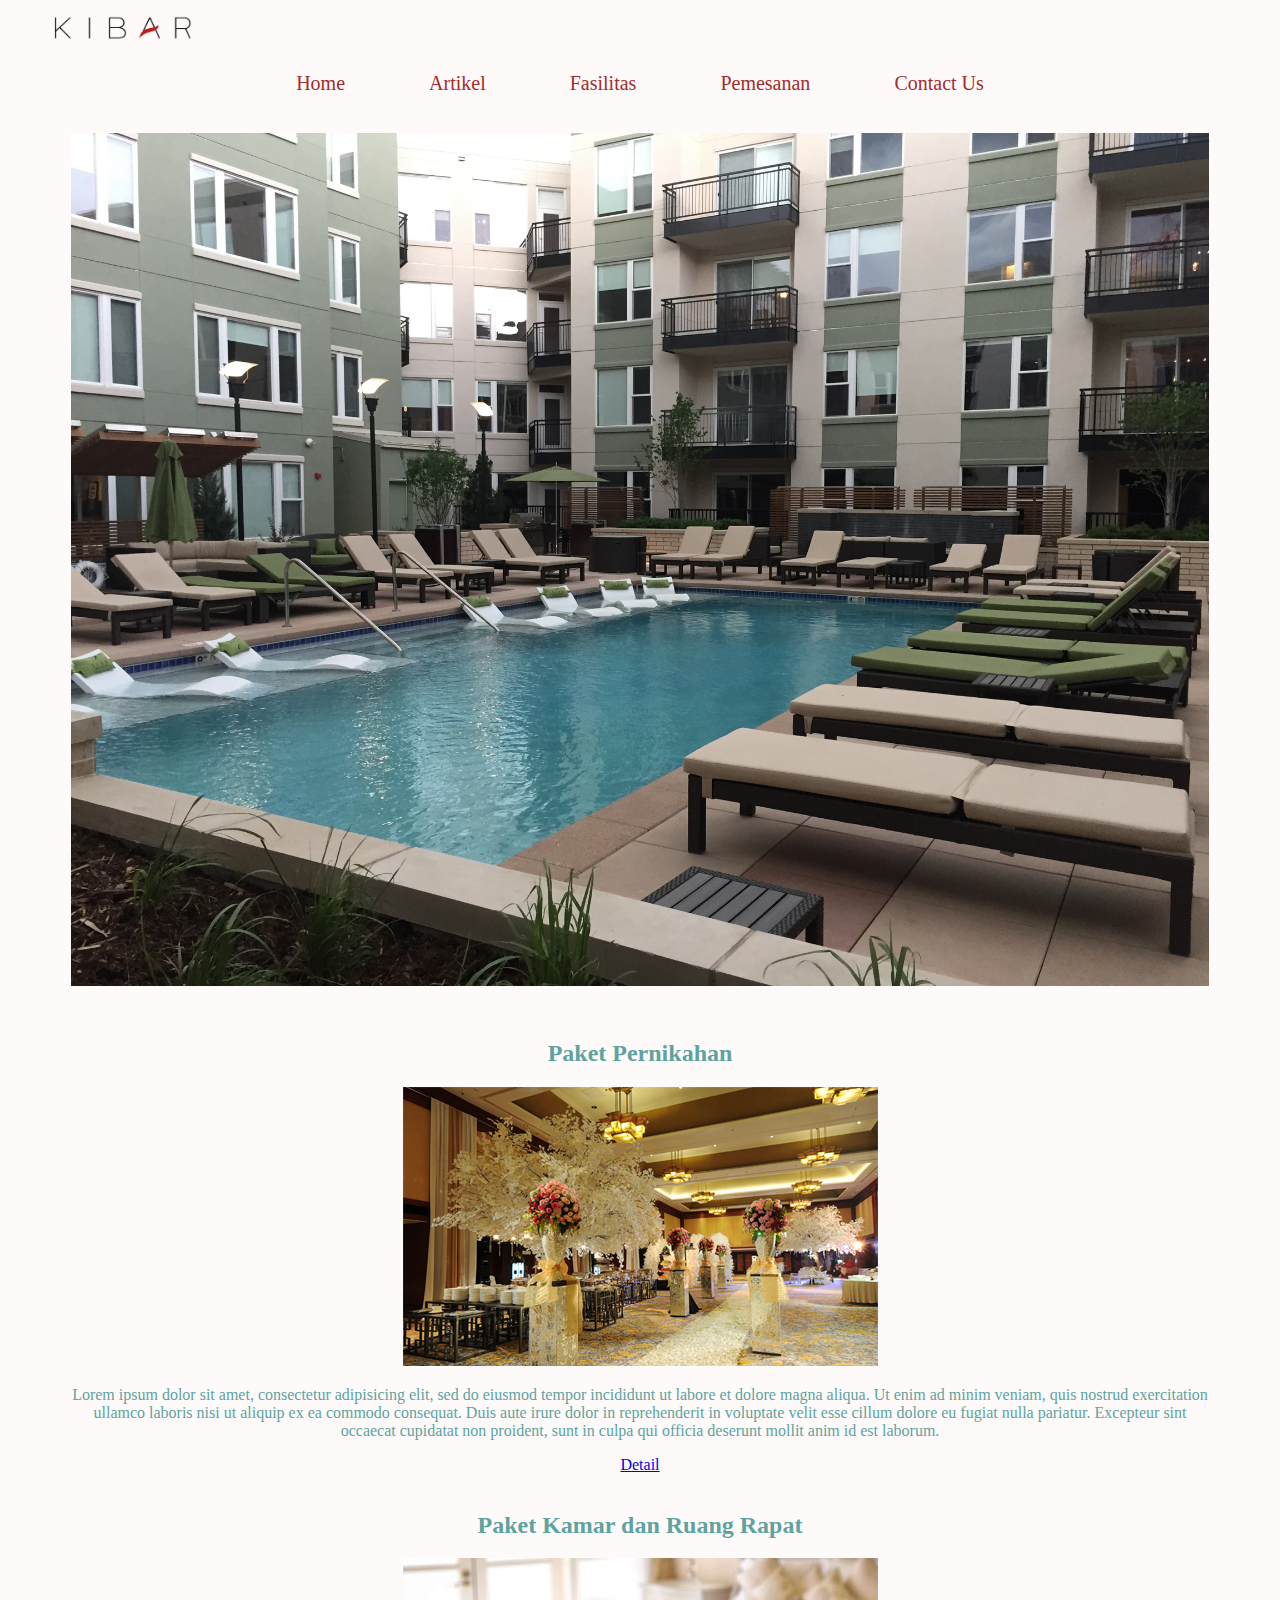
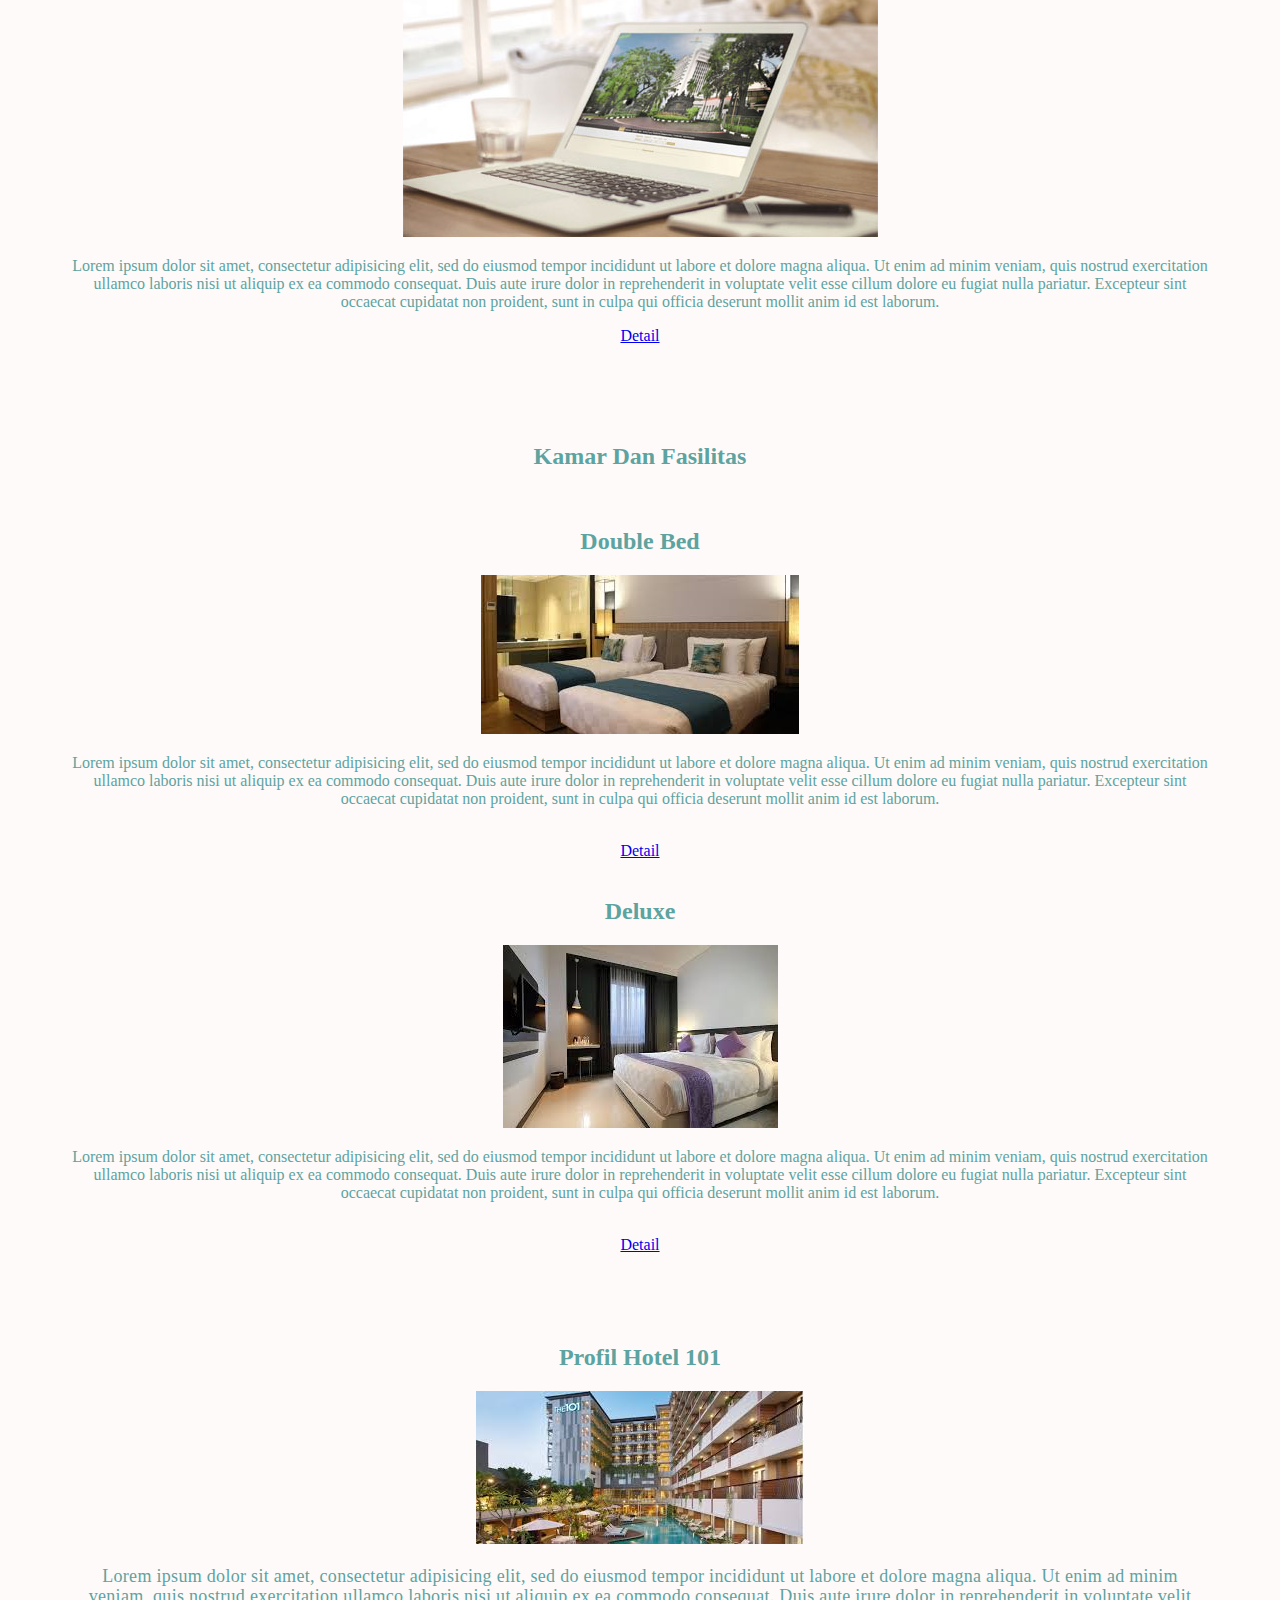
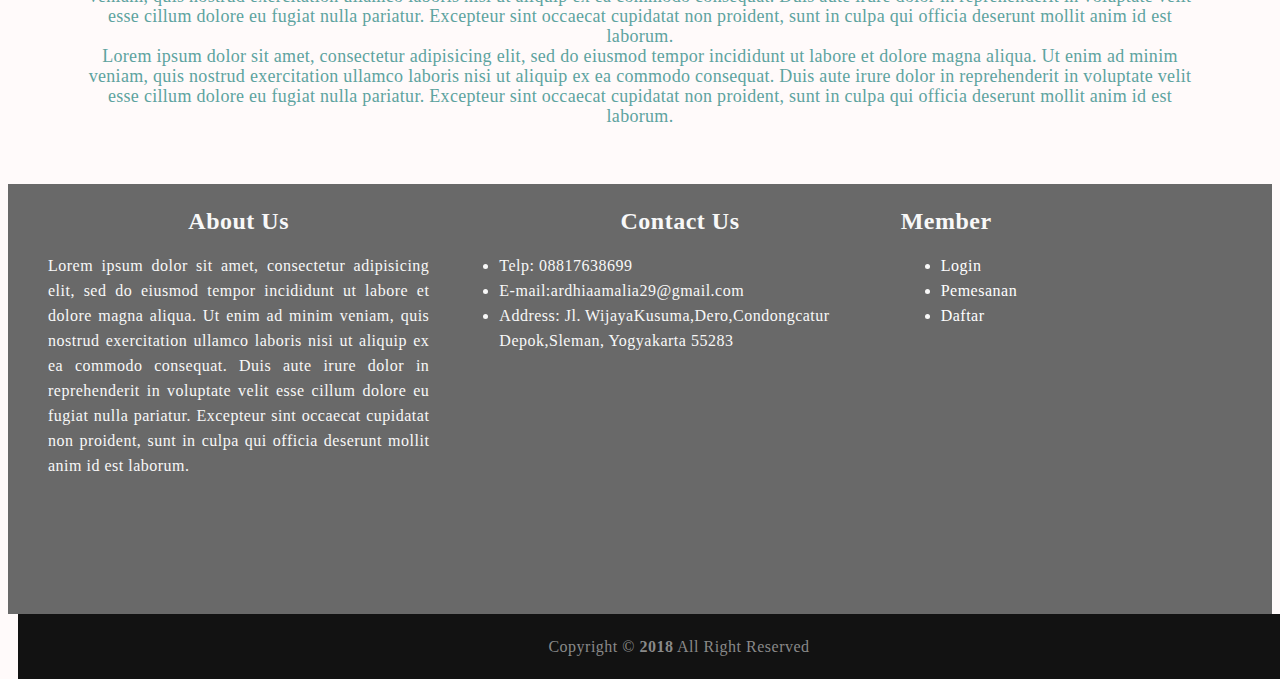
<file: index.html>
<!DOCTYPE html>
<HTML lang="zxx"> 
	<head>
		<meta charset="utf-8">
		<title>Web Profile</title>
		<link rel="stylesheet" type="text/css" href="css/style.css">
	</head>
	<body>
		<img alt="" src="gambar/kibar.png" class="kibar">
		<nav>
			<ul>
				<li><a href="index.html">Home</a></li>
				<li><a href="artikel.html">Artikel</a></li>
				<li><a href="fasilitas.html">Fasilitas</a></li>
				<li><a href="reservasi.html">Pemesanan</a></li>
				<li><a href="contact.html">Contact Us</a></li>
			</ul>
		</nav>
		<div class="gambar-utama">
			<br>
			<img alt="" src="gambar/1.jpg" id="gambar-utama">
		</div>
		<section class="conten">
			<h2>Paket Pernikahan</h2>
			<img alt="" src="gambar/pernikahan.jpg" >
			<p>
				Lorem ipsum dolor sit amet, consectetur adipisicing elit, sed do eiusmod
				tempor incididunt ut labore et dolore magna aliqua. Ut enim ad minim veniam,
				quis nostrud exercitation ullamco laboris nisi ut aliquip ex ea commodo
				consequat. Duis aute irure dolor in reprehenderit in voluptate velit esse
				cillum dolore eu fugiat nulla pariatur. Excepteur sint occaecat cupidatat non
				proident, sunt in culpa qui officia deserunt mollit anim id est laborum.
			</p>
			<a href="detail.html">Detail</a>
			<br>
			<br>
			<h2>Paket Kamar dan Ruang Rapat</h2>
			<img alt="" src="gambar/b.jpg">
			<p>
				Lorem ipsum dolor sit amet, consectetur adipisicing elit, sed do eiusmod
				tempor incididunt ut labore et dolore magna aliqua. Ut enim ad minim veniam,
				quis nostrud exercitation ullamco laboris nisi ut aliquip ex ea commodo
				consequat. Duis aute irure dolor in reprehenderit in voluptate velit esse
				cillum dolore eu fugiat nulla pariatur. Excepteur sint occaecat cupidatat non
				proident, sunt in culpa qui officia deserunt mollit anim id est laborum.
			</p>
			<a href="detail.html">Detail</a>
		</section>
		<div class="fasilitas">
			<br>
			<h2>Kamar Dan Fasilitas</h2>
			<br>
			<h2 >Double Bed</h2>
			<img alt="" src="gambar/3.jpg">
			<p>
				Lorem ipsum dolor sit amet, consectetur adipisicing elit, sed do eiusmod
				tempor incididunt ut labore et dolore magna aliqua. Ut enim ad minim veniam,
				quis nostrud exercitation ullamco laboris nisi ut aliquip ex ea commodo
				consequat. Duis aute irure dolor in reprehenderit in voluptate velit esse
				cillum dolore eu fugiat nulla pariatur. Excepteur sint occaecat cupidatat non
				proident, sunt in culpa qui officia deserunt mollit anim id est laborum.
			</p>
			<br>
			<a href="detail_kamar.html">Detail</a>
			<br>
			<br>
			<h2>Deluxe</h2>
			<img alt="" src="gambar/4.jpg">
			<p>
				Lorem ipsum dolor sit amet, consectetur adipisicing elit, sed do eiusmod
				tempor incididunt ut labore et dolore magna aliqua. Ut enim ad minim veniam,
				quis nostrud exercitation ullamco laboris nisi ut aliquip ex ea commodo
				consequat. Duis aute irure dolor in reprehenderit in voluptate velit esse
				cillum dolore eu fugiat nulla pariatur. Excepteur sint occaecat cupidatat non
				proident, sunt in culpa qui officia deserunt mollit anim id est laborum.
			</p>
			<br>
			<a href="detail_kamar.html">Detail</a>
		</div>
		<div class="profil">
			<h2 id="profil">Profil Hotel 101</h2>
			<img alt="" src="gambar/2.jpg">
			<p>
				Lorem ipsum dolor sit amet, consectetur adipisicing elit, sed do eiusmod
				tempor incididunt ut labore et dolore magna aliqua. Ut enim ad minim veniam,
				quis nostrud exercitation ullamco laboris nisi ut aliquip ex ea commodo
				consequat. Duis aute irure dolor in reprehenderit in voluptate velit esse
				cillum dolore eu fugiat nulla pariatur. Excepteur sint occaecat cupidatat non
				proident, sunt in culpa qui officia deserunt mollit anim id est laborum.
				<br>
				Lorem ipsum dolor sit amet, consectetur adipisicing elit, sed do eiusmod
				tempor incididunt ut labore et dolore magna aliqua. Ut enim ad minim veniam,
				quis nostrud exercitation ullamco laboris nisi ut aliquip ex ea commodo
				consequat. Duis aute irure dolor in reprehenderit in voluptate velit esse
				cillum dolore eu fugiat nulla pariatur. Excepteur sint occaecat cupidatat non
				proident, sunt in culpa qui officia deserunt mollit anim id est laborum.
			</p>
		</div>
		<footer>
			<div class="pembungkus">
				<div class="sepertiga">
					<h2 class="about">About Us</h2>
					<p>
						Lorem ipsum dolor sit amet, consectetur adipisicing elit, sed do eiusmod
						tempor incididunt ut labore et dolore magna aliqua. Ut enim ad minim veniam,
						quis nostrud exercitation ullamco laboris nisi ut aliquip ex ea commodo
						consequat. Duis aute irure dolor in reprehenderit in voluptate velit esse
						cillum dolore eu fugiat nulla pariatur. Excepteur sint occaecat cupidatat non
						proident, sunt in culpa qui officia deserunt mollit anim id est laborum.
					</p>
				</div>
				<div class="sepertiga">
					<h2 class="contact">Contact Us</h2>
					<ul>
						<li>Telp: 08817638699</li>
						<li>E-mail:ardhiaamalia29@gmail.com</li>
						<li>Address: Jl. WijayaKusuma,Dero,Condongcatur <br> Depok,Sleman, Yogyakarta 55283</li>
					</ul>
				</div>
				<div class="sepertiga">
					<h2>Member</h2>
					<ul>
						<li><a href="login.html">Login</a></li>
						<li><a href="reservasi.html">Pemesanan</a></li>
						<li><a href="daftar.html">Daftar</a></li>
					</ul>
				</div>
			</div>
			<div class="footer-bottom">
				<div>Copyright &copy; <strong>2018</strong> All Right Reserved</div>
			</div>
		</footer>
	</body>
	</html>
</file>
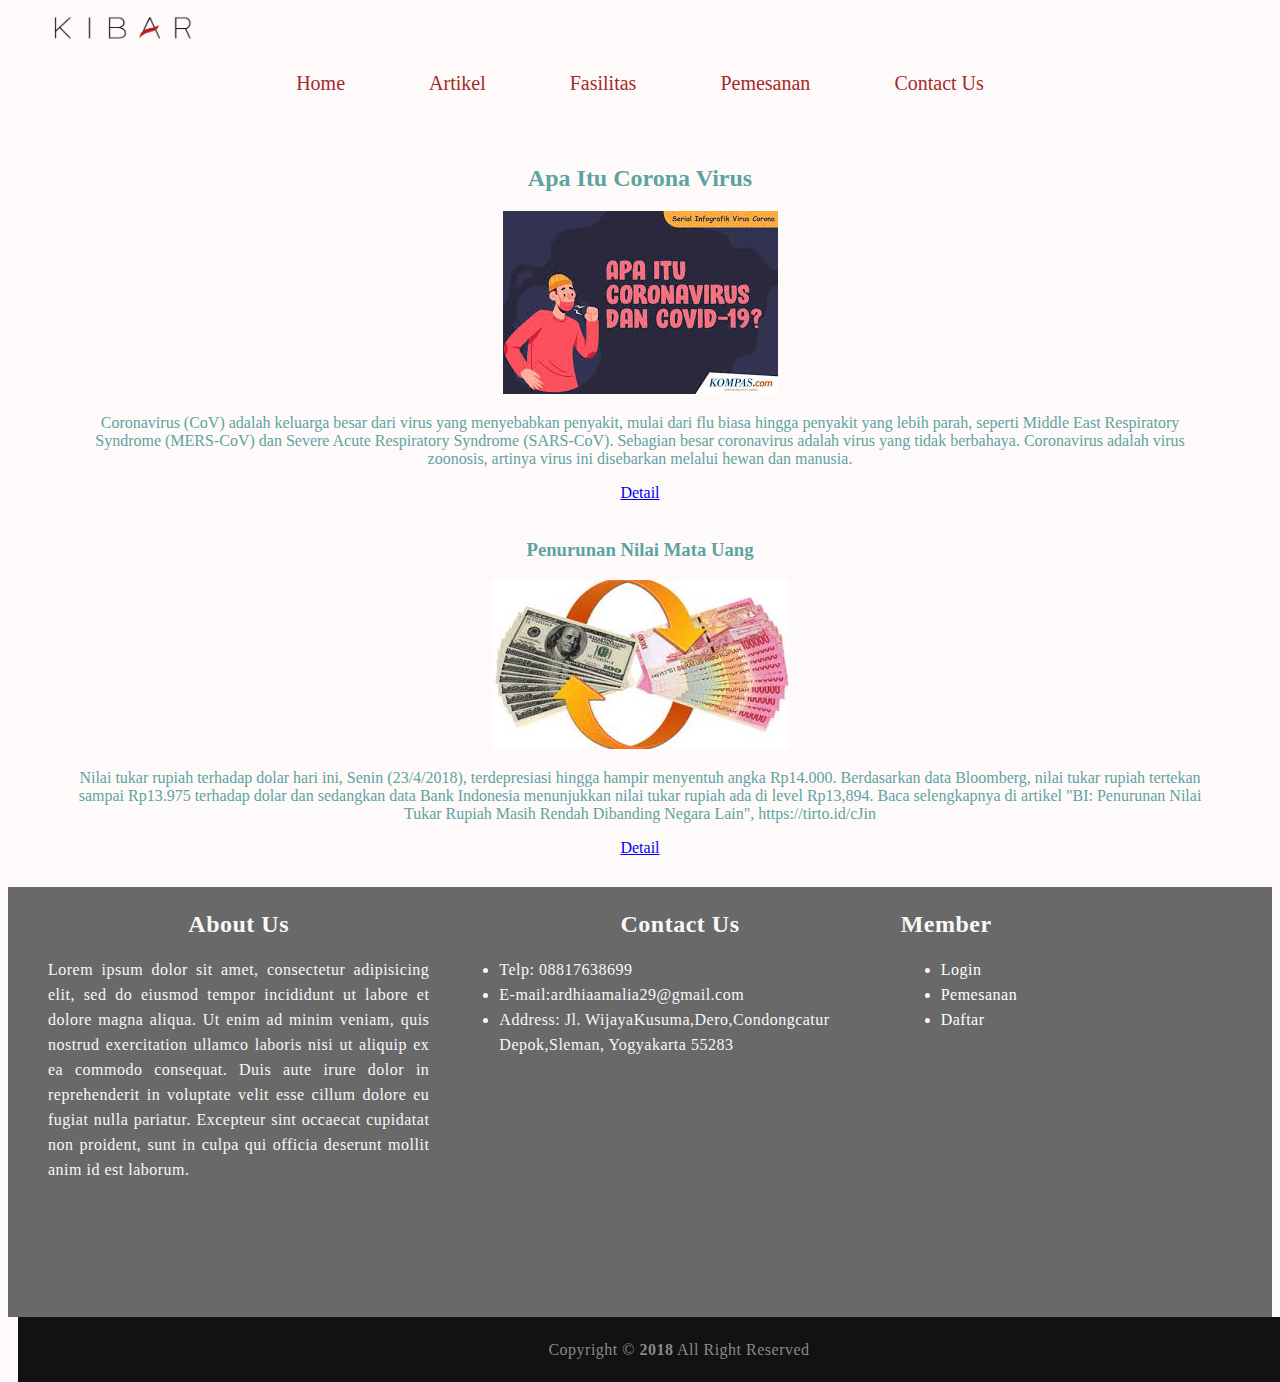
<file: artikel.html>
<!DOCTYPE html>
<HTML lang="zxx"> 
	<head>
		<meta charset="utf-8">
		<title>Artikel</title>
		<link rel="stylesheet" type="text/css" href="css/style.css">
	</head>
	<body>
		<img src="gambar/kibar.png" class="kibar" alt="">
		<nav>
			<ul>
				<li><a href="index.html">Home</a></li>
				<li><a href="artikel.html">Artikel</a></li>
				<li><a href="fasilitas.html">Fasilitas</a></li>
				<li><a href="reservasi.html">Pemesanan</a></li>
				<li><a href="contact.html">Contact Us</a></li>
			</ul>
		</nav>
		<section class="conten">
			<h2>Apa Itu Corona Virus</h2>
			<img alt="" src="gambar/download.jpg">
			<p>
				Coronavirus (CoV) adalah keluarga besar dari virus yang menyebabkan penyakit, mulai dari flu biasa hingga penyakit yang lebih parah, seperti Middle East Respiratory Syndrome (MERS-CoV) dan Severe Acute Respiratory Syndrome (SARS-CoV). Sebagian besar coronavirus adalah virus yang tidak berbahaya.

				Coronavirus adalah virus zoonosis, artinya virus ini disebarkan melalui hewan dan manusia.
			</p>
			<a href="detail-artikel-1.html">Detail</a>
			<br>
			<br>
			<h3>Penurunan Nilai Mata Uang</h3>
			<img alt="" src="gambar/artikel.jpg">
			<p>
				Nilai tukar rupiah terhadap dolar hari ini, Senin (23/4/2018), terdepresiasi hingga hampir menyentuh angka Rp14.000. Berdasarkan data Bloomberg, nilai tukar rupiah tertekan sampai Rp13.975 terhadap dolar dan sedangkan data Bank Indonesia menunjukkan nilai tukar rupiah ada di level Rp13,894.

				Baca selengkapnya di artikel "BI: Penurunan Nilai Tukar Rupiah Masih Rendah Dibanding Negara Lain", https://tirto.id/cJin
			</p>
			<a href="detail-artikel-2.html">Detail</a>
		</section>
		<footer>
			<div class="pembungkus">
				<div class="sepertiga">
					<h2 class="about">About Us</h2>
					<p>
						Lorem ipsum dolor sit amet, consectetur adipisicing elit, sed do eiusmod
						tempor incididunt ut labore et dolore magna aliqua. Ut enim ad minim veniam,
						quis nostrud exercitation ullamco laboris nisi ut aliquip ex ea commodo
						consequat. Duis aute irure dolor in reprehenderit in voluptate velit esse
						cillum dolore eu fugiat nulla pariatur. Excepteur sint occaecat cupidatat non
						proident, sunt in culpa qui officia deserunt mollit anim id est laborum.
					</p>
				</div>
				<div class="sepertiga">
					<h2 class="contact">Contact Us</h2>
					<ul>
						<li>Telp: 08817638699</li>
						<li>E-mail:ardhiaamalia29@gmail.com</li>
						<li>Address: Jl. WijayaKusuma,Dero,Condongcatur <br> Depok,Sleman, Yogyakarta 55283</li>
					</ul>
				</div>
				<div class="sepertiga">
					<h2>Member</h2>
					<ul>
						<li><a href="login.html">Login</a></li>
						<li><a href="reservasi.html">Pemesanan</a></li>
						<li><a href="daftar.html">Daftar</a></li>
					</ul>
				</div>
			</div>
			<div class="footer-bottom">
				<div>Copyright &copy; <strong>2018</strong> All Right Reserved</div>
			</div>
		</footer>
	</body>
	</html>
</file>
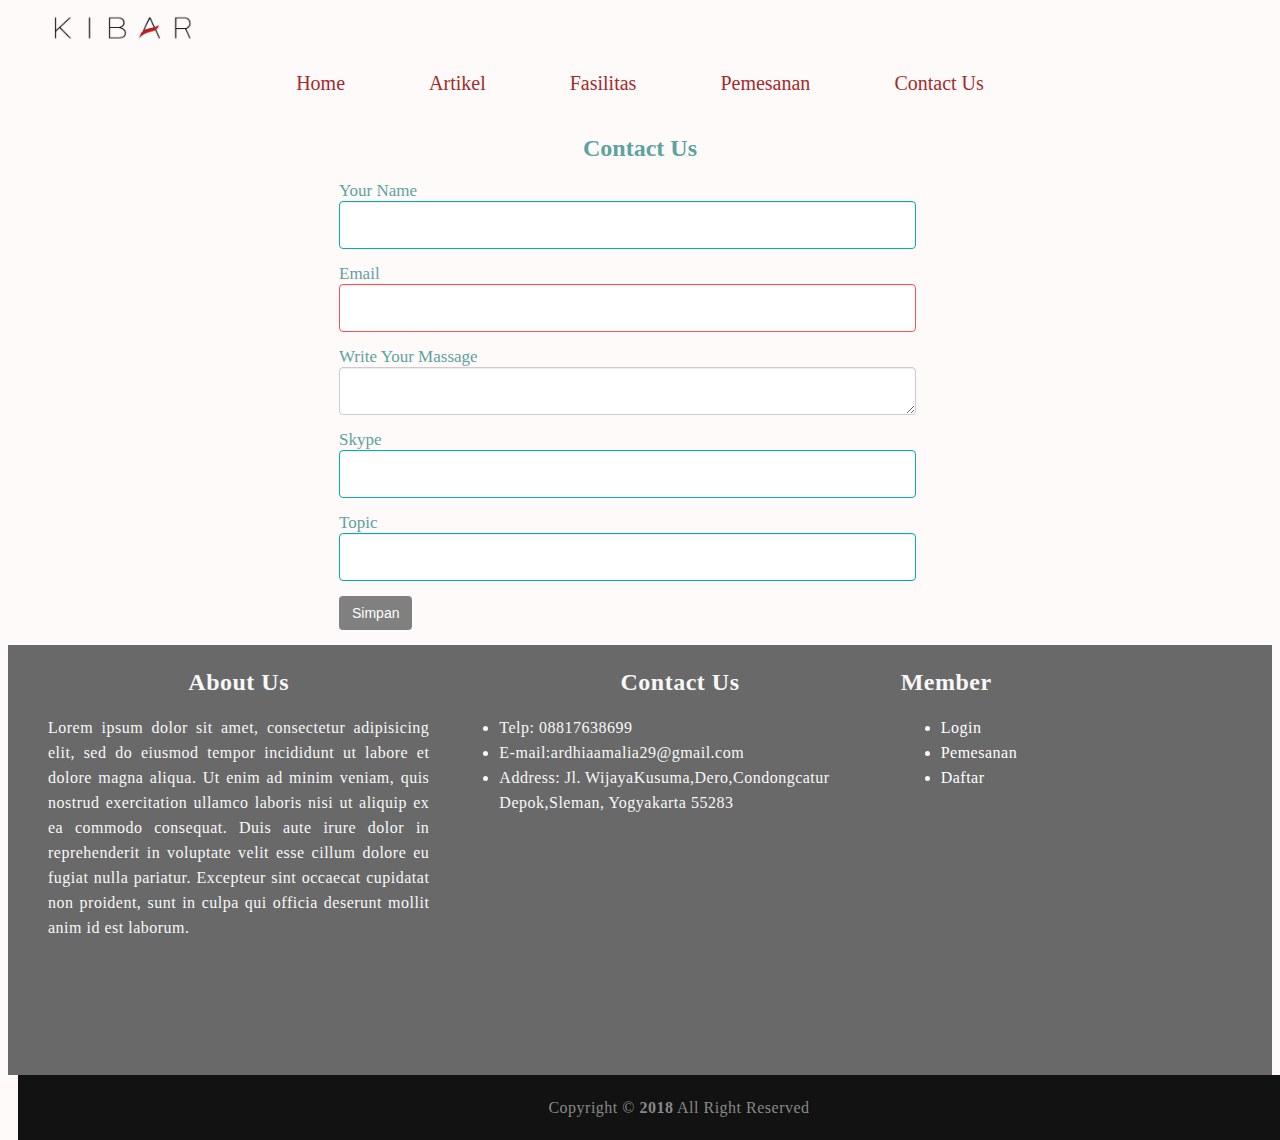
<file: contact.html>
<!DOCTYPE html>
<HTML lang="en"> 
	<head>
		<meta charset="utf-8">
		<title>Web Profile</title>
		<link rel="stylesheet" type="text/css" href="css/style.css">
	</head>
	<body>
		<img src="gambar/kibar.png"  class="kibar" alt="">
		<nav>
			<ul>
				<li><a href="index.html">Home</a></li>
				<li><a href="artikel.html">Artikel</a></li>
				<li><a href="fasilitas.html">Fasilitas</a></li>
				<li><a href="reservasi.html">Pemesanan</a></li>
				<li><a href="contact.html">Contact Us</a></li>
			</ul>
		</nav>
		<h2 class="contact">Contact Us</h2>
		<div id="contact"> 
			<form method="post">
				<div id="name">
					<label>Your Name</label>
					<input type="text"  class="name">
				</div>
				<div id="email">
					<label>Email</label>
					<input type="text"  class="email">
				</div>
				<div id="pesan">
					<label>Write Your Massage</label>
					<textarea class="pesan" rows="5"></textarea>
				</div>
				<div id="skype">
					<label>Skype</label>
					<input type="text"  class="skype">
				</div>
				<div id="topic">
					<label>Topic</label>
					<input type="text"  class="topic">
				</div>
				<button>Simpan</button>
			</form>
		</div>
		<footer>
			<div class="pembungkus">
				<div class="sepertiga">
					<h2 class="about">About Us</h2>
					<p>
						Lorem ipsum dolor sit amet, consectetur adipisicing elit, sed do eiusmod
						tempor incididunt ut labore et dolore magna aliqua. Ut enim ad minim veniam,
						quis nostrud exercitation ullamco laboris nisi ut aliquip ex ea commodo
						consequat. Duis aute irure dolor in reprehenderit in voluptate velit esse
						cillum dolore eu fugiat nulla pariatur. Excepteur sint occaecat cupidatat non
						proident, sunt in culpa qui officia deserunt mollit anim id est laborum.
					</p>
				</div>
				<div class="sepertiga">
					<h2 class="contact">Contact Us</h2>
					<ul>
						<li>Telp: 08817638699</li>
						<li>E-mail:ardhiaamalia29@gmail.com</li>
						<li>Address: Jl. WijayaKusuma,Dero,Condongcatur <br> Depok,Sleman, Yogyakarta 55283</li>
					</ul>
				</div>
				<div class="sepertiga">
					<h2>Member</h2>
					<ul>
						<li><a href="login.html">Login</a></li>
						<li><a href="reservasi.html">Pemesanan</a></li>
						<li><a href="daftar.html">Daftar</a></li>
					</ul>
				</div>
			</div>
			<div class="footer-bottom">
				<div>Copyright &copy; <strong>2018</strong> All Right Reserved</div>
			</div>
		</footer>
	</body>
	</html>
</file>
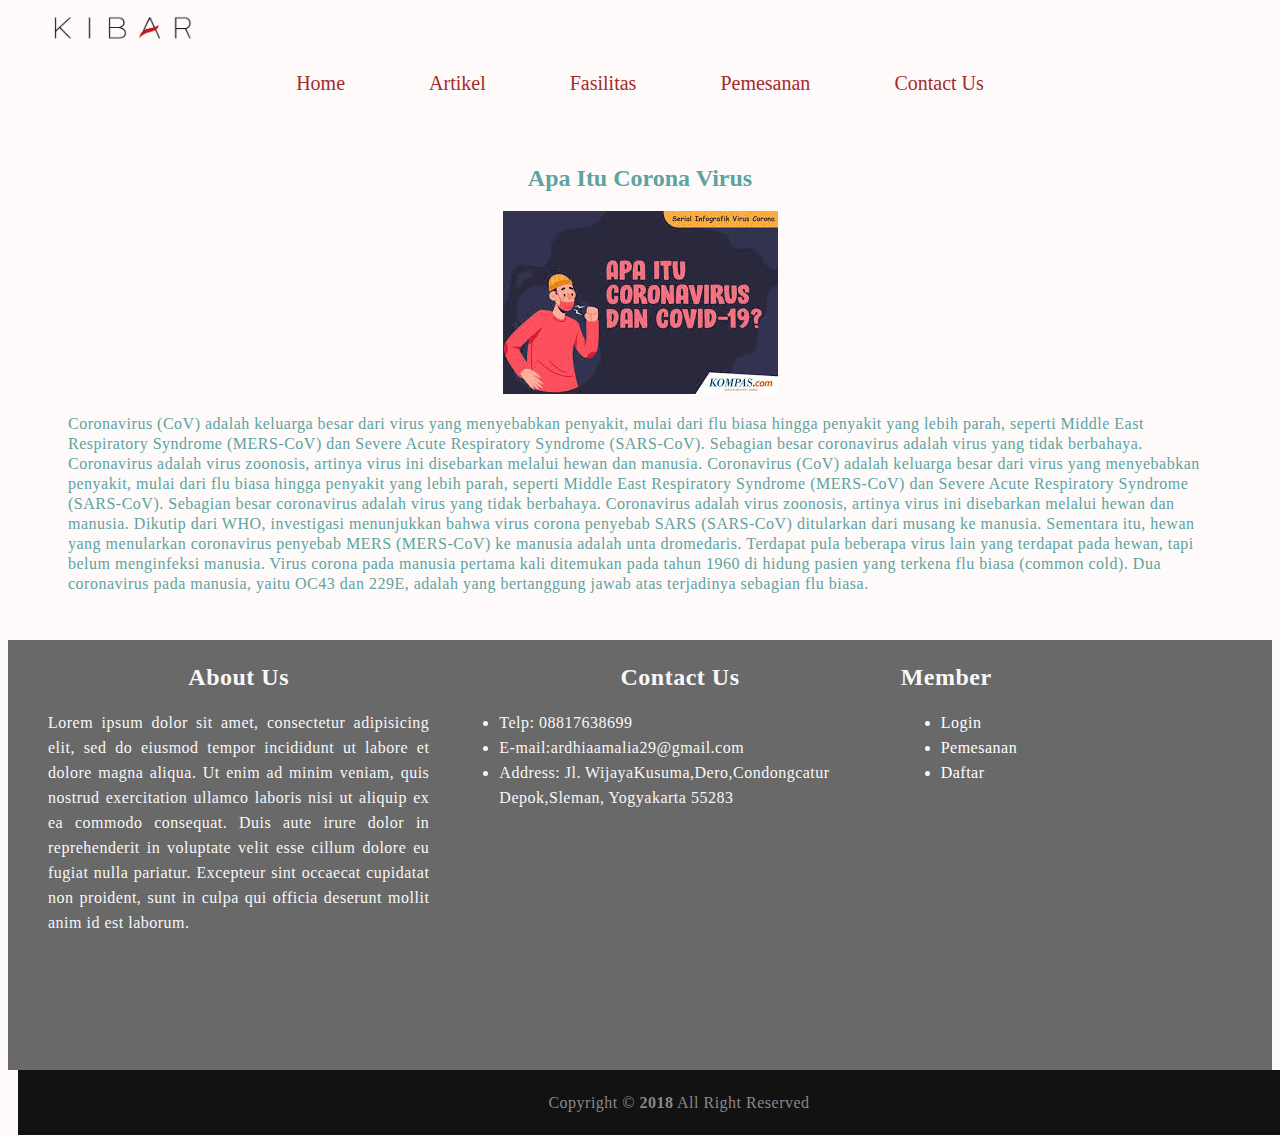
<file: detail-artikel-1.html>
<!DOCTYPE html>
<HTML lang="zxx"> 
	<head>
		<meta charset="utf-8">
		<title>Detail Artikel</title>
		<link rel="stylesheet" type="text/css" href="css/style.css">
	</head>
	<body>
		<img src="gambar/kibar.png" class="kibar" alt="">
		<nav>
			<ul>
				<li><a href="index.html">Home</a></li>
				<li><a href="artikel.html">Artikel</a></li>
				<li><a href="fasilitas.html">Fasilitas</a></li>
				<li><a href="reservasi.html">Pemesanan</a></li>
				<li><a href="contact.html">Contact Us</a></li>
			</ul>
		</nav>
		<section class="conten">
			<h2>Apa Itu Corona Virus</h2>
			<img alt="" src="gambar/download.jpg">
			<p class="artikel">
				Coronavirus (CoV) adalah keluarga besar dari virus yang menyebabkan penyakit, mulai dari flu biasa hingga penyakit yang lebih parah, seperti Middle East Respiratory Syndrome (MERS-CoV) dan Severe Acute Respiratory Syndrome (SARS-CoV). Sebagian besar coronavirus adalah virus yang tidak berbahaya.

				Coronavirus adalah virus zoonosis, artinya virus ini disebarkan melalui hewan dan manusia.
				Coronavirus (CoV) adalah keluarga besar dari virus yang menyebabkan penyakit, mulai dari flu biasa hingga penyakit yang lebih parah, seperti Middle East Respiratory Syndrome (MERS-CoV) dan Severe Acute Respiratory Syndrome (SARS-CoV). Sebagian besar coronavirus adalah virus yang tidak berbahaya.

				Coronavirus adalah virus zoonosis, artinya virus ini disebarkan melalui hewan dan manusia.

				Dikutip dari WHO, investigasi menunjukkan bahwa virus corona penyebab SARS (SARS-CoV) ditularkan dari musang ke manusia. Sementara itu, hewan yang menularkan coronavirus penyebab MERS (MERS-CoV) ke manusia adalah unta dromedaris. Terdapat pula beberapa virus lain yang terdapat pada hewan, tapi belum menginfeksi manusia. 

				Virus corona pada manusia pertama kali ditemukan pada tahun 1960 di hidung pasien yang terkena flu biasa (common cold).

				Dua coronavirus pada manusia, yaitu OC43 dan 229E, adalah yang bertanggung jawab atas terjadinya sebagian flu biasa.
			</p>
		</section>
		<footer>
			<div class="pembungkus">
				<div class="sepertiga">
					<h2 class="about">About Us</h2>
					<p>
						Lorem ipsum dolor sit amet, consectetur adipisicing elit, sed do eiusmod
						tempor incididunt ut labore et dolore magna aliqua. Ut enim ad minim veniam,
						quis nostrud exercitation ullamco laboris nisi ut aliquip ex ea commodo
						consequat. Duis aute irure dolor in reprehenderit in voluptate velit esse
						cillum dolore eu fugiat nulla pariatur. Excepteur sint occaecat cupidatat non
						proident, sunt in culpa qui officia deserunt mollit anim id est laborum.
					</p>
				</div>
				<div class="sepertiga">
					<h2 class="contact">Contact Us</h2>
					<ul>
						<li>Telp: 08817638699</li>
						<li>E-mail:ardhiaamalia29@gmail.com</li>
						<li>Address: Jl. WijayaKusuma,Dero,Condongcatur <br> Depok,Sleman, Yogyakarta 55283</li>
					</ul>
				</div>
				<div class="sepertiga">
					<h2>Member</h2>
					<ul>
						<li><a href="login.html">Login</a></li>
						<li><a href="reservasi.html">Pemesanan</a></li>
						<li><a href="daftar.html">Daftar</a></li>
					</ul>
				</div>
			</div>
			<div class="footer-bottom">
				<div>Copyright &copy; <strong>2018</strong> All Right Reserved</div>
			</div>
		</footer>
	</body>
	</html>
</file>
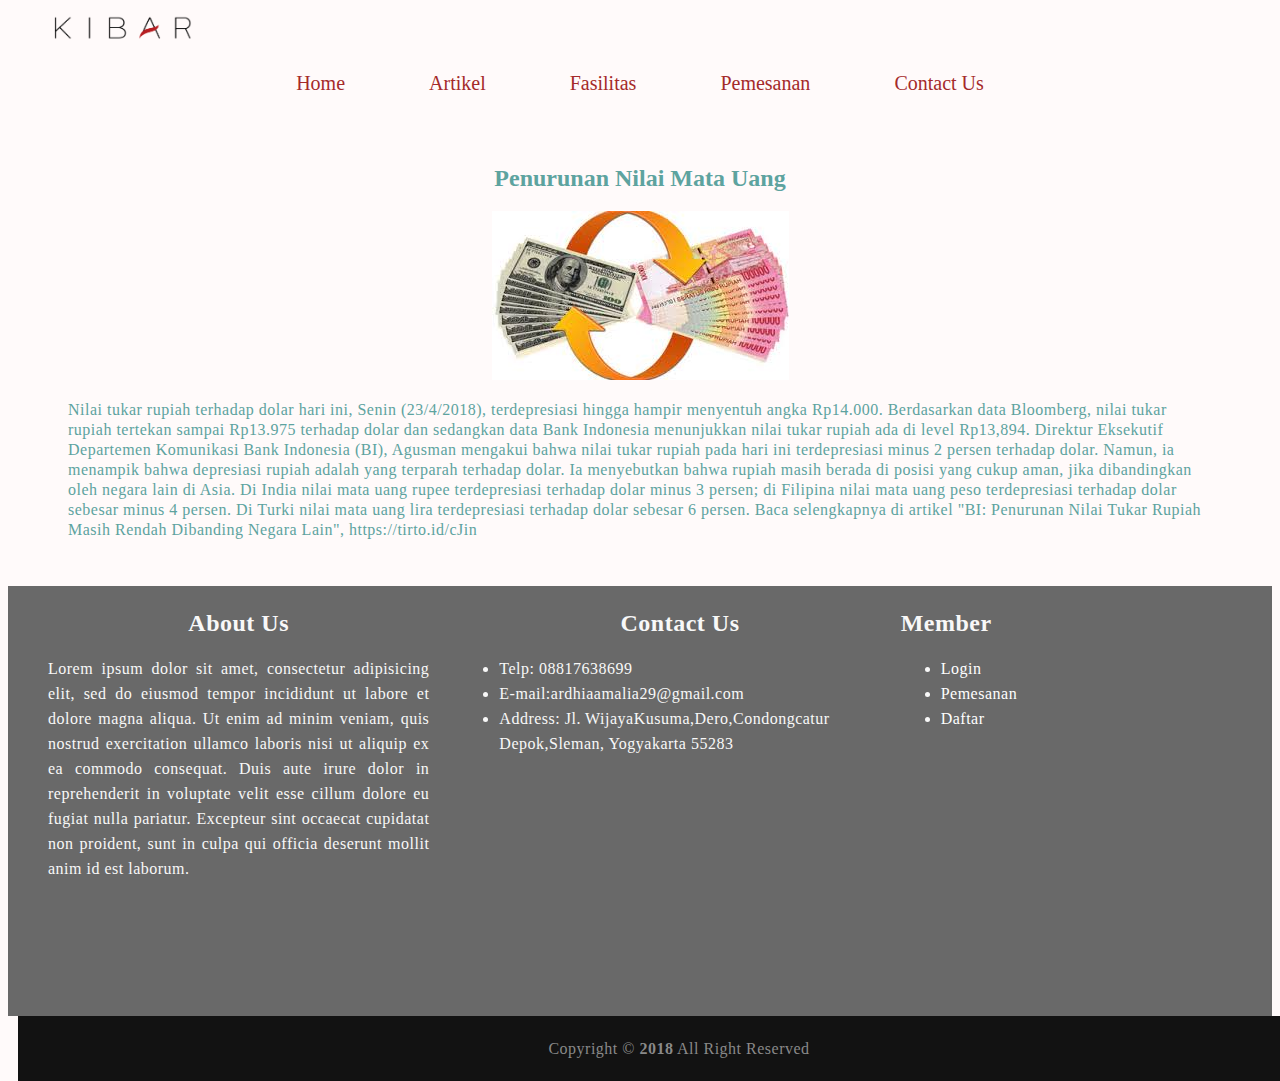
<file: detail-artikel-2.html>
<!DOCTYPE html>
<HTML lang="zxx"> 
	<head>
		<meta charset="utf-8">
		<title>Detail Artikel</title>
		<link rel="stylesheet" type="text/css" href="css/style.css">
	</head>
	<body>
		<img src="gambar/kibar.png" class="kibar" alt="">
		<nav>
			<ul>
				<li><a href="index.html">Home</a></li>
				<li><a href="artikel.html">Artikel</a></li>
				<li><a href="fasilitas.html">Fasilitas</a></li>
				<li><a href="reservasi.html">Pemesanan</a></li>
				<li><a href="contact.html">Contact Us</a></li>
			</ul>
		</nav>
		<section class="conten">
			<h2>Penurunan Nilai Mata Uang</h2>
			<img alt="" src="gambar/artikel.jpg">
			<p class="artikel">
				Nilai tukar rupiah terhadap dolar hari ini, Senin (23/4/2018), terdepresiasi hingga hampir menyentuh angka Rp14.000. Berdasarkan data Bloomberg, nilai tukar rupiah tertekan sampai Rp13.975 terhadap dolar dan sedangkan data Bank Indonesia menunjukkan nilai tukar rupiah ada di level Rp13,894. Direktur Eksekutif Departemen Komunikasi Bank Indonesia (BI), Agusman mengakui bahwa nilai tukar rupiah pada hari ini terdepresiasi minus 2 persen terhadap dolar. Namun, ia menampik bahwa depresiasi rupiah adalah yang terparah terhadap dolar. Ia menyebutkan bahwa rupiah masih berada di posisi yang cukup aman, jika dibandingkan oleh negara lain di Asia. Di India nilai mata uang rupee terdepresiasi terhadap dolar minus 3 persen; di Filipina nilai mata uang peso terdepresiasi terhadap dolar sebesar minus 4 persen. Di Turki nilai mata uang lira terdepresiasi terhadap dolar sebesar 6 persen.

				Baca selengkapnya di artikel "BI: Penurunan Nilai Tukar Rupiah Masih Rendah Dibanding Negara Lain", https://tirto.id/cJin
			</p>
		</section>
		<footer>
			<div class="pembungkus">
				<div class="sepertiga">
					<h2 class="about">About Us</h2>
					<p>
						Lorem ipsum dolor sit amet, consectetur adipisicing elit, sed do eiusmod
						tempor incididunt ut labore et dolore magna aliqua. Ut enim ad minim veniam,
						quis nostrud exercitation ullamco laboris nisi ut aliquip ex ea commodo
						consequat. Duis aute irure dolor in reprehenderit in voluptate velit esse
						cillum dolore eu fugiat nulla pariatur. Excepteur sint occaecat cupidatat non
						proident, sunt in culpa qui officia deserunt mollit anim id est laborum.
					</p>
				</div>
				<div class="sepertiga">
					<h2 class="contact">Contact Us</h2>
					<ul>
						<li>Telp: 08817638699</li>
						<li>E-mail:ardhiaamalia29@gmail.com</li>
						<li>Address: Jl. WijayaKusuma,Dero,Condongcatur <br> Depok,Sleman, Yogyakarta 55283</li>
					</ul>
				</div>
				<div class="sepertiga">
					<h2>Member</h2>
					<ul>
						<li><a href="login.html">Login</a></li>
						<li><a href="reservasi.html">Pemesanan</a></li>
						<li><a href="daftar.html">Daftar</a></li>
					</ul>
				</div>
			</div>
			<div class="footer-bottom">
				<div>Copyright &copy; <strong>2018</strong> All Right Reserved</div>
			</div>
		</footer>
	</body>
	</html>
</file>
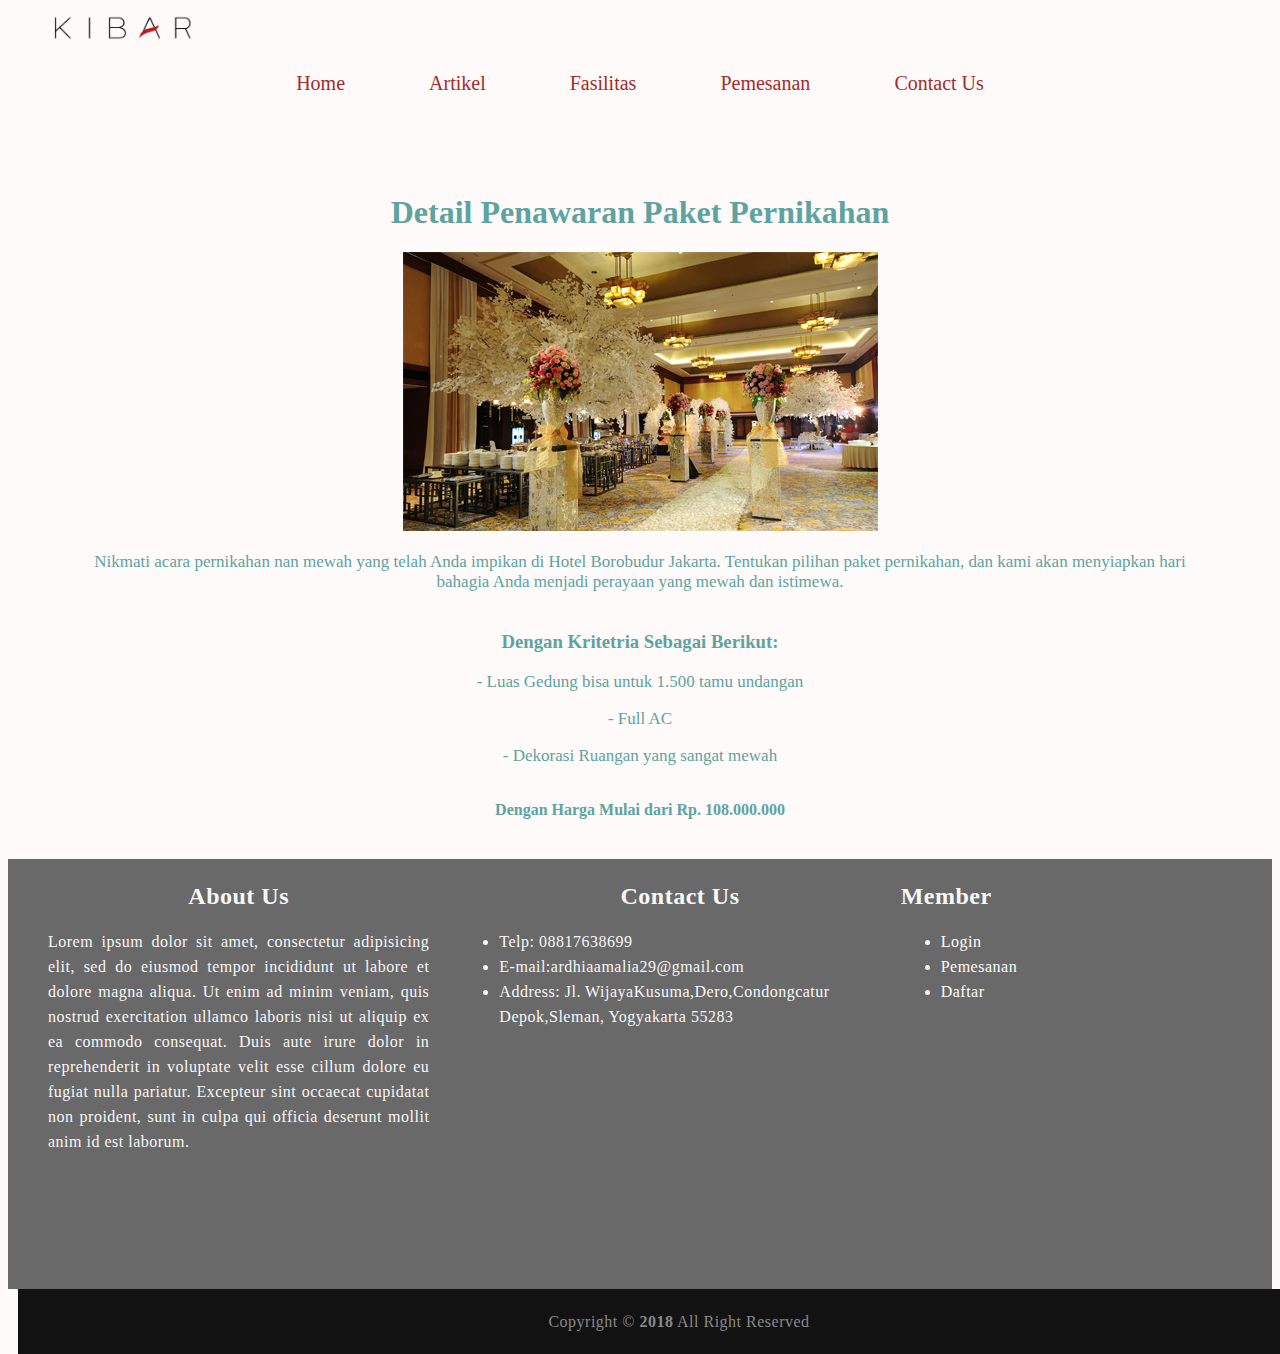
<file: detail.html>
<!DOCTYPE html>
<HTML lang="en"> 
	<head>
		<meta charset="utf-8">
		<link rel="stylesheet" type="text/css" href="css/style.css">
		<title>Detail</title>
	</head>
	<body>
		<img src="gambar/kibar.png" class="kibar" alt="">
		<nav>
			<ul>
				<li><a href="index.html">Home</a></li>
				<li><a href="artikel.html">Artikel</a></li>
				<li><a href="fasilitas.html">Fasilitas</a></li>
				<li><a href="reservasi.html">Pemesanan</a></li>
				<li><a href="contact.html">Contact Us</a></li>
			</ul>
		</nav>
		<div class="detail">
			<br>
			<h1> Detail Penawaran Paket Pernikahan</h1>
			<img alt="" src="gambar/pernikahan.jpg">
			<p>
				Nikmati acara pernikahan nan mewah yang telah Anda impikan di Hotel Borobudur Jakarta. Tentukan pilihan paket pernikahan, dan kami akan menyiapkan hari bahagia Anda menjadi perayaan yang mewah dan istimewa.
				<br>
				<br>
			</p>
			<h3>Dengan Kritetria Sebagai Berikut:</h3>
			<p>- Luas Gedung bisa untuk 1.500 tamu undangan</p>
			<p>- Full AC</p>
			<p>- Dekorasi Ruangan yang sangat mewah</p>
			<br>
			<b>
				Dengan Harga Mulai dari Rp. 108.000.000
			</b>
		</div>
		<footer>
			<div class="pembungkus">
				<div class="sepertiga">
					<h2 class="about">About Us</h2>
					<p>
						Lorem ipsum dolor sit amet, consectetur adipisicing elit, sed do eiusmod
						tempor incididunt ut labore et dolore magna aliqua. Ut enim ad minim veniam,
						quis nostrud exercitation ullamco laboris nisi ut aliquip ex ea commodo
						consequat. Duis aute irure dolor in reprehenderit in voluptate velit esse
						cillum dolore eu fugiat nulla pariatur. Excepteur sint occaecat cupidatat non
						proident, sunt in culpa qui officia deserunt mollit anim id est laborum.
					</p>
				</div>
				<div class="sepertiga">
					<h2 class="contact">Contact Us</h2>
					<ul>
						<li>Telp: 08817638699</li>
						<li>E-mail:ardhiaamalia29@gmail.com</li>
						<li>Address: Jl. WijayaKusuma,Dero,Condongcatur <br> Depok,Sleman, Yogyakarta 55283</li>
					</ul>
				</div>
				<div class="sepertiga">
					<h2>Member</h2>
					<ul>
						<li><a href="login.html">Login</a></li>
						<li><a href="reservasi.html">Pemesanan</a></li>
						<li><a href="daftar.html">Daftar</a></li>
					</ul>
				</div>
			</div>
			<div class="footer-bottom">
				<div>Copyright &copy; <strong>2018</strong> All Right Reserved</div>
			</div>
		</footer></body>
		</html>
</file>
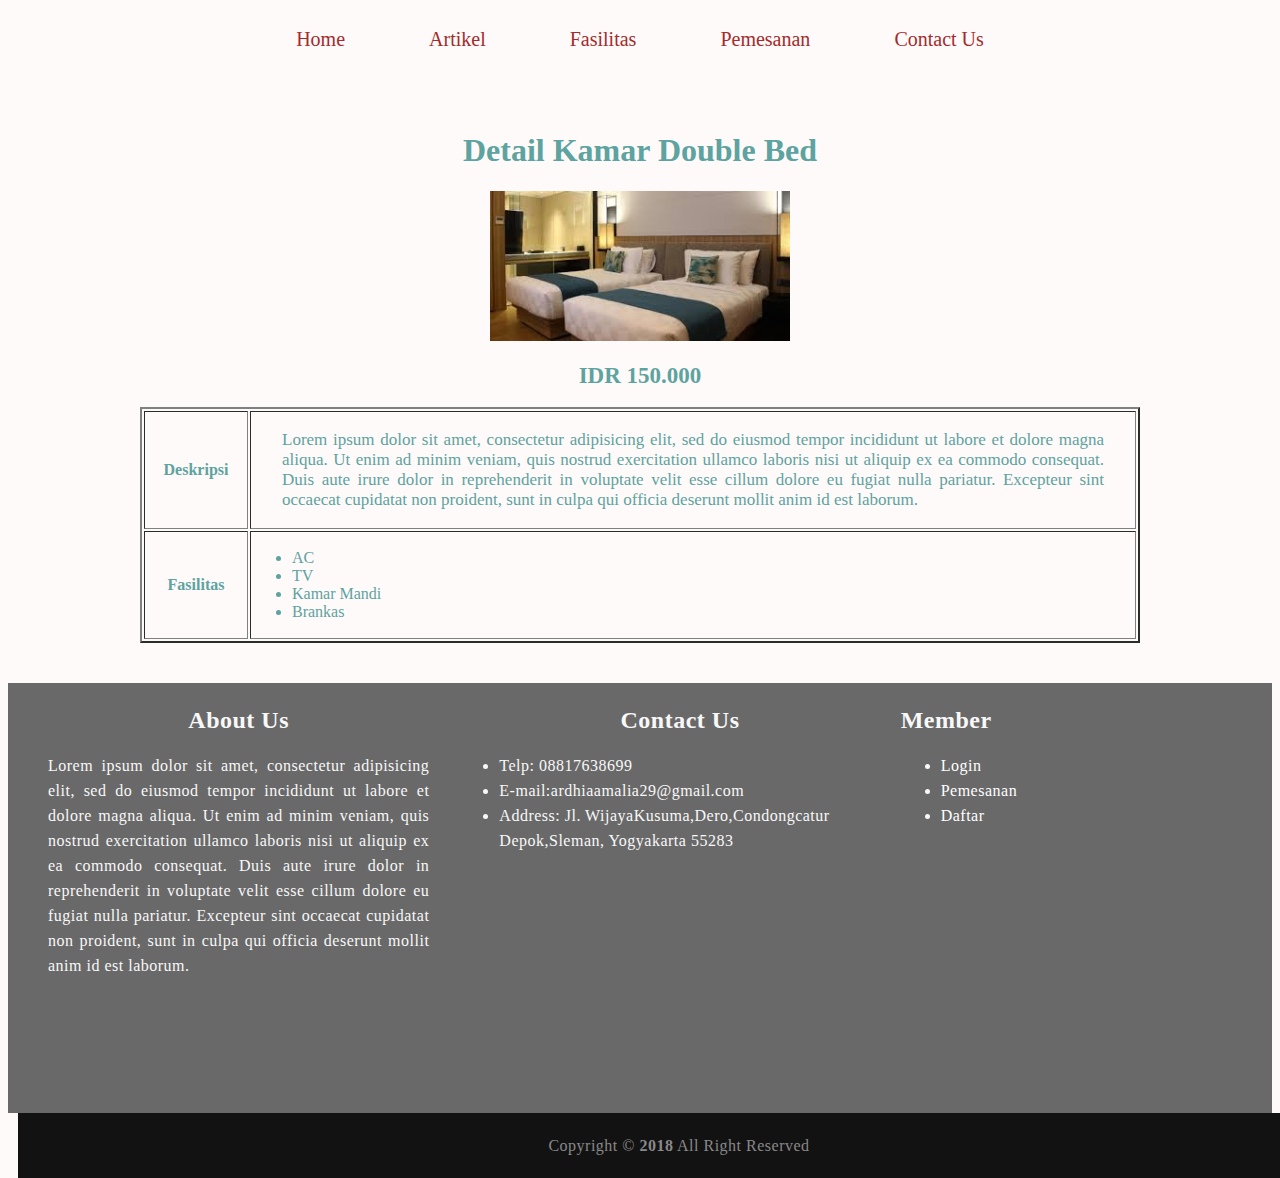
<file: detail_kamar.html>
<!DOCTYPE html>
<HTML lang="en"> 
	<head>
		<meta charset="utf-8">
		<title>Detail Kamar</title>
		<link rel="stylesheet" type="text/css" href="css/style.css">
	</head>
	<body bgcolor="#DCDCDC" text="#A0522D">
		<nav>
			<ul>
				<li><a href="index.html">Home</a></li>
				<li><a href="artikel.html">Artikel</a></li>
				<li><a href="fasilitas.html">Fasilitas</a></li>
				<li><a href="reservasi.html">Pemesanan</a></li>
				<li><a href="contact.html">Contact Us</a></li>
			</ul>
		</nav>
		<div class="detail">
			<h1> Detail Kamar Double Bed</h1>
			<img src="gambar/3.jpg" width="300px">
			<br><br>
			<b style="font-size: 23px;">IDR 150.000</b>
			<br><br>
			<table border="2" align="center">
				<tr>
					<th>Deskripsi</th>
					<td>
						<p>
							Lorem ipsum dolor sit amet, consectetur adipisicing elit, sed do eiusmod
							tempor incididunt ut labore et dolore magna aliqua. Ut enim ad minim veniam,
							quis nostrud exercitation ullamco laboris nisi ut aliquip ex ea commodo
							consequat. Duis aute irure dolor in reprehenderit in voluptate velit esse
							cillum dolore eu fugiat nulla pariatur. Excepteur sint occaecat cupidatat non
							proident, sunt in culpa qui officia deserunt mollit anim id est laborum.
						</p>
					</td>
				</tr>
				<tr>
					<th>Fasilitas</th>
					<td>
						<ul>
							<li>AC</li>
							<li>TV</li>
							<li>Kamar Mandi</li>
							<li>Brankas</li>
						</ul>
					</td>
				</tr>
			</table>
		</div>
		<footer>
			<div class="pembungkus">
				<div class="sepertiga">
					<h2 align="center">About Us</h2>
					<p>
						Lorem ipsum dolor sit amet, consectetur adipisicing elit, sed do eiusmod
						tempor incididunt ut labore et dolore magna aliqua. Ut enim ad minim veniam,
						quis nostrud exercitation ullamco laboris nisi ut aliquip ex ea commodo
						consequat. Duis aute irure dolor in reprehenderit in voluptate velit esse
						cillum dolore eu fugiat nulla pariatur. Excepteur sint occaecat cupidatat non
						proident, sunt in culpa qui officia deserunt mollit anim id est laborum.
					</p>
				</div>
				<div class="sepertiga">
					<h2 align="center">Contact Us</h2>
					<ul>
						<li>Telp: 08817638699</li>
						<li>E-mail:ardhiaamalia29@gmail.com</li>
						<li>Address: Jl. WijayaKusuma,Dero,Condongcatur <br> Depok,Sleman, Yogyakarta 55283</li>
					</ul>
				</div>
				<div class="sepertiga">
					<h2>Member</h2>
					<ul>
						<li><a href="login.html">Login</a></li>
						<li><a href="reservasi.html">Pemesanan</a></li>
						<li><a href="daftar.html">Daftar</a></li>
					</ul>
				</div>
			</div>
			<div class="footer-bottom">
				<div>Copyright &copy; <strong>2018</strong> All Right Reserved</div>
			</div>
		</footer>
	</body>
	</html>
</file>
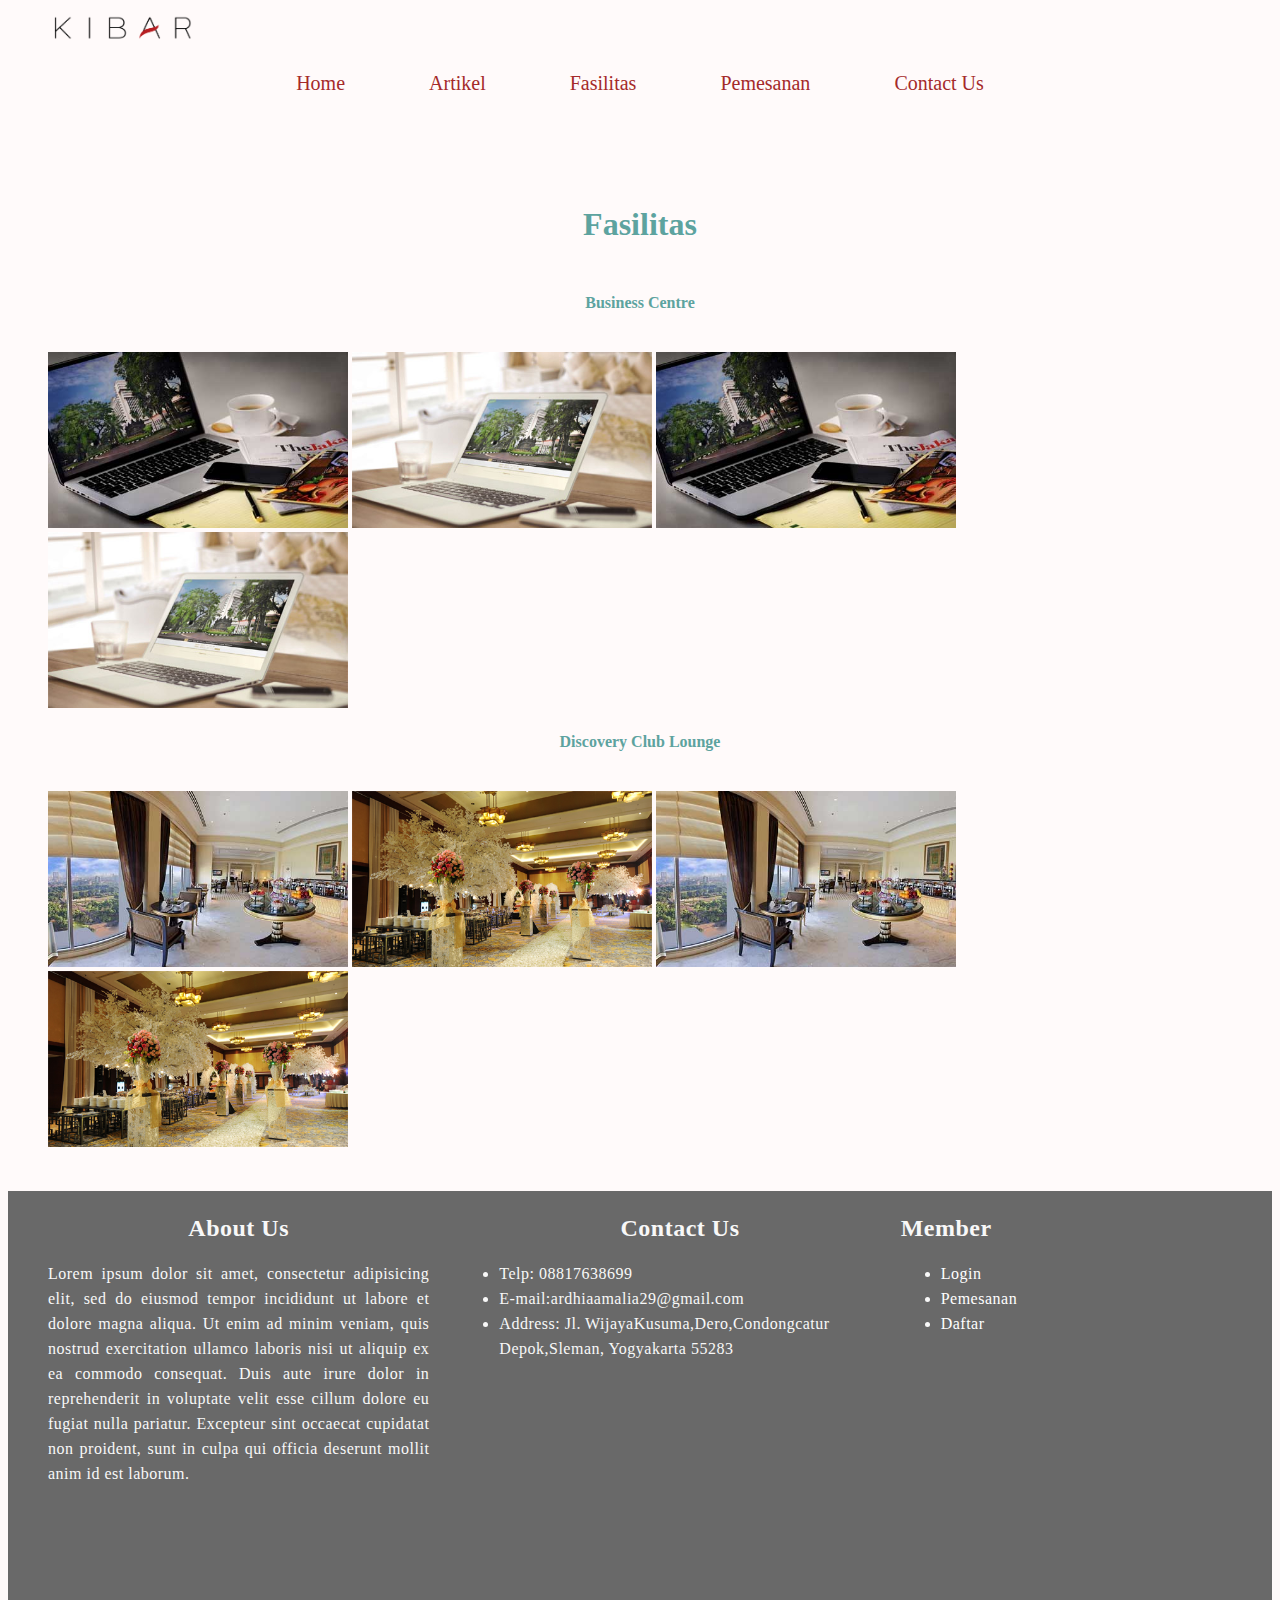
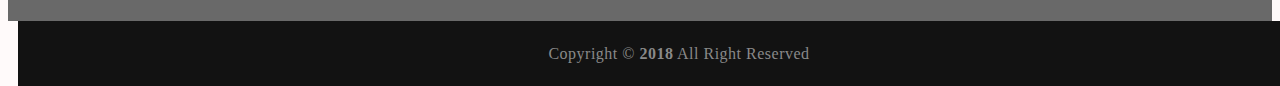
<file: fasilitas.html>
<!DOCTYPE html>
<HTML lang="en"> 
	<head>
		<meta charset="utf-8">
		<title>Fasilitas</title>
		<link rel="stylesheet" type="text/css" href="css/style.css">
	</head>
	<body>
		<img src="gambar/kibar.png" class="kibar" alt="">
		<nav>
			<ul>
				<li><a href="index.html">Home</a></li>
				<li><a href="artikel.html">Artikel</a></li>
				<li><a href="fasilitas.html">Fasilitas</a></li>
				<li><a href="reservasi.html">Pemesanan</a></li>
				<li><a href="contact.html">Contact Us</a></li>
			</ul>
		</nav>
		<div class="fasilitas1">
			<h1 class="fasilitas">Fasilitas</h1>
			<h4 class="business">Business Centre</h4>
			<span>
				<br>
				<img alt="" src="gambar/centre.jpg" class="gambar-fasilitas-business">
				<img alt="" src="gambar/b.jpg" class="gambar-fasilitas-business">
				<img alt="" src="gambar/centre.jpg" class="gambar-fasilitas-business">
				<img alt="" src="gambar/b.jpg" class="gambar-fasilitas-business">
			</span>
			<h4 class="discovery">Discovery Club Lounge</h4>	
			<span>
				<br>
				<img alt="" src="gambar/web.jpg" class="gambar-fasilitas-discovery">
				<img alt="" src="gambar/pernikahan.jpg" class="gambar-fasilitas-discovery">
				<img alt="" src="gambar/web.jpg" class="gambar-fasilitas-discovery">
				<img alt="" src="gambar/pernikahan.jpg" class="gambar-fasilitas-business">
			</span>
		</div>
		<footer>
			<div class="pembungkus">
				<div class="sepertiga">
					<h2 class="about">About Us</h2>
					<p>
						Lorem ipsum dolor sit amet, consectetur adipisicing elit, sed do eiusmod
						tempor incididunt ut labore et dolore magna aliqua. Ut enim ad minim veniam,
						quis nostrud exercitation ullamco laboris nisi ut aliquip ex ea commodo
						consequat. Duis aute irure dolor in reprehenderit in voluptate velit esse
						cillum dolore eu fugiat nulla pariatur. Excepteur sint occaecat cupidatat non
						proident, sunt in culpa qui officia deserunt mollit anim id est laborum.
					</p>
				</div>
				<div class="sepertiga">
					<h2 class="contact">Contact Us</h2>
					<ul>
						<li>Telp: 08817638699</li>
						<li>E-mail:ardhiaamalia29@gmail.com</li>
						<li>Address: Jl. WijayaKusuma,Dero,Condongcatur <br> Depok,Sleman, Yogyakarta 55283</li>
					</ul>
				</div>
				<div class="sepertiga">
					<h2>Member</h2>
					<ul>
						<li><a href="login.html">Login</a></li>
						<li><a href="reservasi.html">Pemesanan</a></li>
						<li><a href="daftar.html">Daftar</a></li>
					</ul>
				</div>
			</div>
			<div class="footer-bottom">
				<div>Copyright &copy; <strong>2018</strong> All Right Reserved</div>
			</div>
		</footer>
	</body>
	</html>
</file>
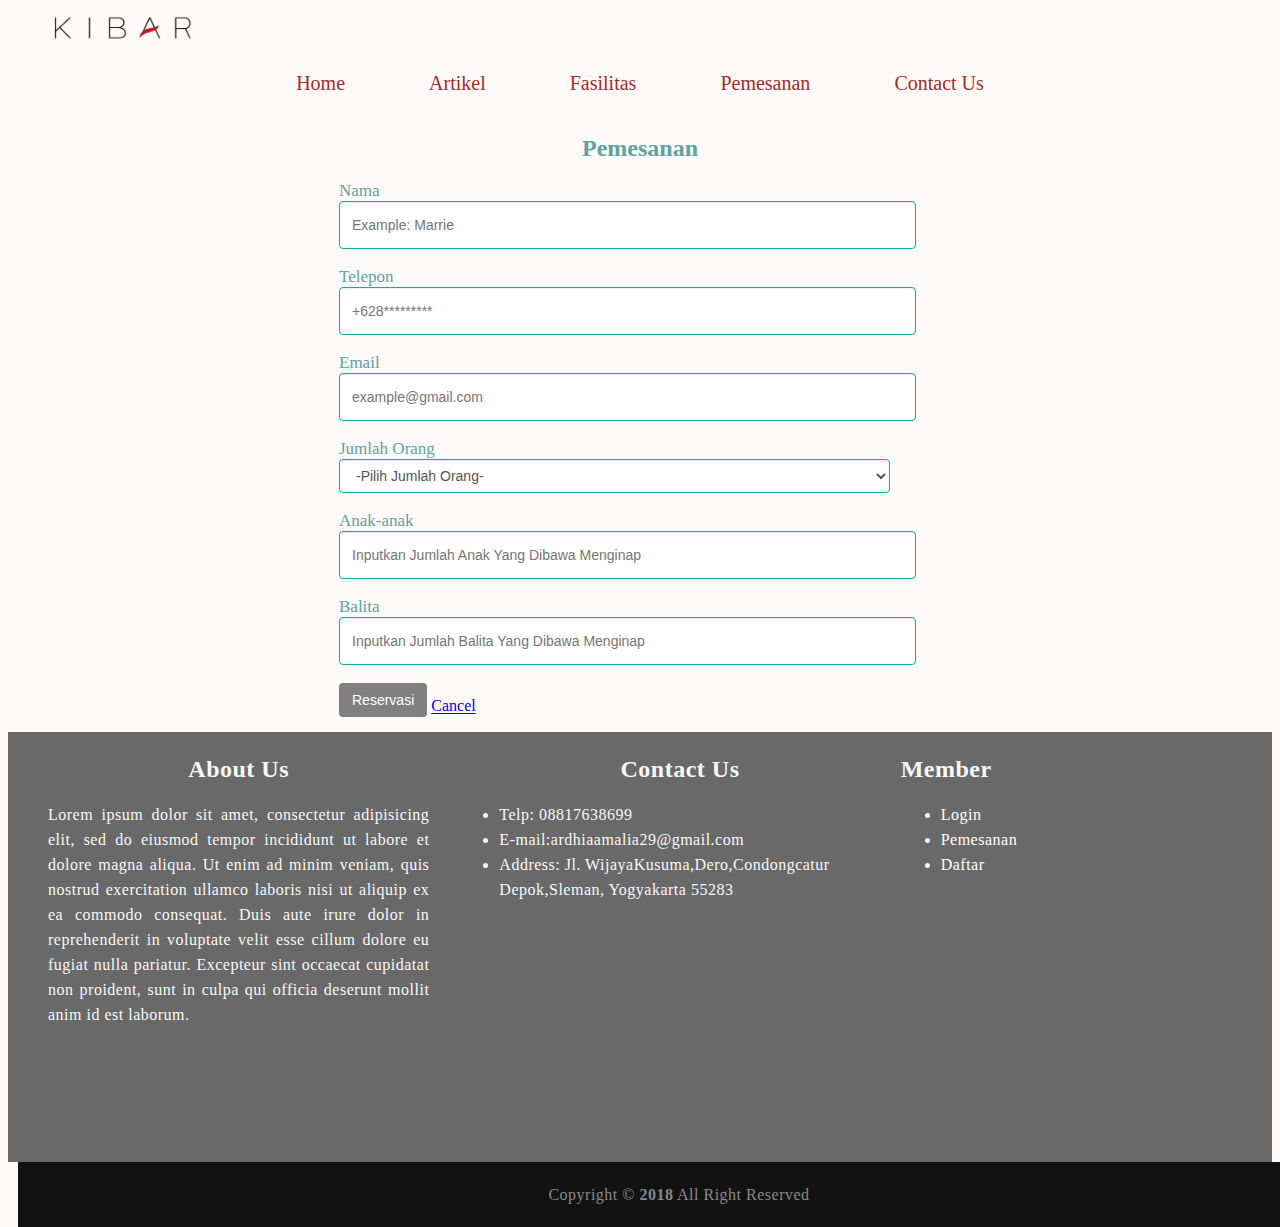
<file: reservasi.html>
<!DOCTYPE html>
<HTML lang="zxx"> 
	<head>
		<meta charset="utf-8">
		<title>Web Profile</title>
		<link rel="stylesheet" type="text/css" href="css/style.css">
	</head>
	<body>
		<img src="gambar/kibar.png" class="kibar" alt="">
		<nav>
			<ul>
				<li><a href="index.html">Home</a></li>
				<li><a href="artikel.html">Artikel</a></li>
				<li><a href="fasilitas.html">Fasilitas</a></li>
				<li><a href="reservasi.html">Pemesanan</a></li>
				<li><a href="contact.html">Contact Us</a></li>
			</ul>
		</nav>
		<h2 class="pemesanan">Pemesanan</h2>
		<div id="contact">
			<form>
				
				<label>Nama</label>
				<input type="text" name="nama" placeholder="Example: Marrie" class="name">
				<br>
				<label>Telepon</label>
				<input type="number" name="telepon" placeholder="+628*********" class="name">
				<br>
				<label>Email</label>
				<input type="email" name="email" placeholder="example@gmail.com" class="name">
				<br>
				<label>Jumlah Orang</label>

				<select class="name">
					<option>-Pilih Jumlah Orang-</option>
					<option value="1">1 Orang</option>
					<option value="2">2 Orang</option>
					<option value="3">3 Orang</option>
					<option value="lebih">Lebih Dari 3 orang</option>
				</select>
				<br>
				<label>Anak-anak</label>
				<input type="number" name="anak" class="name" placeholder="Inputkan Jumlah Anak Yang Dibawa Menginap">
				<br>
				
				<label>Balita</label>
				<input type="number" name="balita" class="name" placeholder="Inputkan Jumlah Balita Yang Dibawa Menginap">
				<br>
				<button>Reservasi</button>
				<a href="index.html">Cancel</a>

			</form>
		</div>
		<footer>
			<div class="pembungkus">
				<div class="sepertiga">
					<h2 class="about">About Us</h2>
					<p>
						Lorem ipsum dolor sit amet, consectetur adipisicing elit, sed do eiusmod
						tempor incididunt ut labore et dolore magna aliqua. Ut enim ad minim veniam,
						quis nostrud exercitation ullamco laboris nisi ut aliquip ex ea commodo
						consequat. Duis aute irure dolor in reprehenderit in voluptate velit esse
						cillum dolore eu fugiat nulla pariatur. Excepteur sint occaecat cupidatat non
						proident, sunt in culpa qui officia deserunt mollit anim id est laborum.
					</p>
				</div>
				<div class="sepertiga">
					<h2 class="contact">Contact Us</h2>
					<ul>
						<li>Telp: 08817638699</li>
						<li>E-mail:ardhiaamalia29@gmail.com</li>
						<li>Address: Jl. WijayaKusuma,Dero,Condongcatur <br> Depok,Sleman, Yogyakarta 55283</li>
					</ul>
				</div>
				<div class="sepertiga">
					<h2>Member</h2>
					<ul>
						<li><a href="login.html">Login</a></li>
						<li><a href="reservasi.html">Pemesanan</a></li>
						<li><a href="daftar.html">Daftar</a></li>
					</ul>
				</div>
			</div>
			<div class="footer-bottom">
				<div>Copyright &copy; <strong>2018</strong> All Right Reserved</div>
			</div>
		</footer>
	</body>
	</html>
</file>
<file: css/style.css>
body
{
	background-color: #FFFAFA;
	color: #5da39f;
}
nav ul
{
	margin: 0px;
	padding: 0px;
	text-align: center;
}
nav ul li
{
	display:inline-block;
	padding: 20px 40px 20px 40px;
}
nav ul li a
{
	text-decoration: none;
	color:#A52A2A;
	font-size: 20px;
}
nav ul :hover
{
	background: #DEB887;
}
nav ul li a:hover
{
	color: white;
}
.conten
{
	padding: 30px;
	text-align: center;
}
footer
{
	padding: 1px;
	color: #f8f8f8;
	background: #696969;
	/*text-align: center;*/
	height: 420px;
	letter-spacing: 0.5px;
	line-height: 25px;
}
footer p
{
	/*margin: 30px;*/
	text-align: center;
}
.fasilitas
{
	padding: 30px;
	text-align: center;
}
.profil
{
	padding: 30px;
	text-align: center;
}
p
{
	margin-right: 30px;
	margin-left: 30px;
}
.sepertiga
{
	width: 33.33333333%;
	float: left;
}
.sepertiga p
{
	text-align: justify;
}
.pembungkus
{
	width: 1324px;
	margin-left: auto;
	margin-right: auto;
}
footer
{
	padding: 5px 10px 5px 10px;
}
.footer-bottom
{
	margin-top: 425px;
	padding: 20px 0px;
	background: #121212;
	color: #898989;
	margin-left: auto;
	margin-right: auto;
	text-align: center;
	width: 1322px;
}
.sepertiga ul li a
{
	color: white;
	text-decoration: none;
}
.sepertiga ul li:hover
{
	background: grey;
}
.reservasi
{
	padding: 40px;
}
.fasilitas1
{
	padding: 40px;
}
.profil
{
	padding: 40px;
}
.profil h3
{
	font-size: 30px;
}
.profil p
{
	font-size: 18px;
	letter-spacing: 0.3px;
	line-height: 20px;
}
.detail
{
	padding: 40px;
	text-align: center;
}
.detail p
{
	font-size: 17px;
}
.detail table
{
	text-align: justify;
}
.detail table
{
	width: 1000px;
}
.detail table tr th
{
	width: 100px;
	text-align: center;
}
.detail table tr td
{
	text-align: justify;
}
.detail ol
{
	text-align: center;
}
#contact
{
	padding-right: 15px;
	padding-left: 15px;
	margin-left: 25%;
}
#name,#email,#pesan,#skype,#topic
{
	margin-bottom: 15px;
}
.name, .email, .pesan, .skype, .topic
{
	display: block;
	width: 60%;
	height: 34px;
	padding: 6px 12px;
	font-size: 14px;
	line-height: 1.42857143;
	color: #555;
	background-color: #fff;
	background-image: none;
	border: 1px solid #ccc;
	border-radius: 4px;
	-webkit-box-shadow: inset 0 1px 1px rgba(0, 0, 0, .075);
	box-shadow: inset 0 1px 1px rgba(0, 0, 0, .075);
	-webkit-transition: border-color ease-in-out .15s, -webkit-box-shadow ease-in-out .15s;
	-o-transition: border-color ease-in-out .15s, box-shadow ease-in-out .15s;
	transition: border-color ease-in-out .15s, box-shadow ease-in-out .15s;
}
button
{
	padding: 6px 12px;
	margin-bottom: 15px;
	font-size: 14px;
	font-weight: normal;
	line-height: 1.42857143;
	text-align: center;
	white-space: nowrap;
	vertical-align: middle;
	-ms-touch-action: manipulation;
	touch-action: manipulation;
	cursor: pointer;
	-webkit-user-select: none;
	-moz-user-select: none;
	-ms-user-select: none;
	user-select: none;
	background-image: none;
	border: 1px solid transparent;
	border-radius: 4px;
	color: white;
	background: gray;
}
.name, .skype, .topic
{
	border: 1px solid #07adad;
}
.email
{
	border: 1px solid #f85252; 
}
.kibar
{
	margin-left: 40px;
	margin-top: 0px;
	margin-bottom: 0px;
	width: 150px;
}
.gambar-utama
{
	text-align: center;
}
#gambar-utama
{
	width: 90%;
}
.gambar-fasilitas-business,.gambar-fasilitas-discovery
{
	width: 300px;
}
.about,.contact,.fasilitas,.business,.discovery,.pemesanan
{
	text-align: center;
}
label
{
	font-size: 17px;
}
.artikel
{
	text-align: left;
	letter-spacing: 0.5px;
	line-height: 20px;
}
</file>
